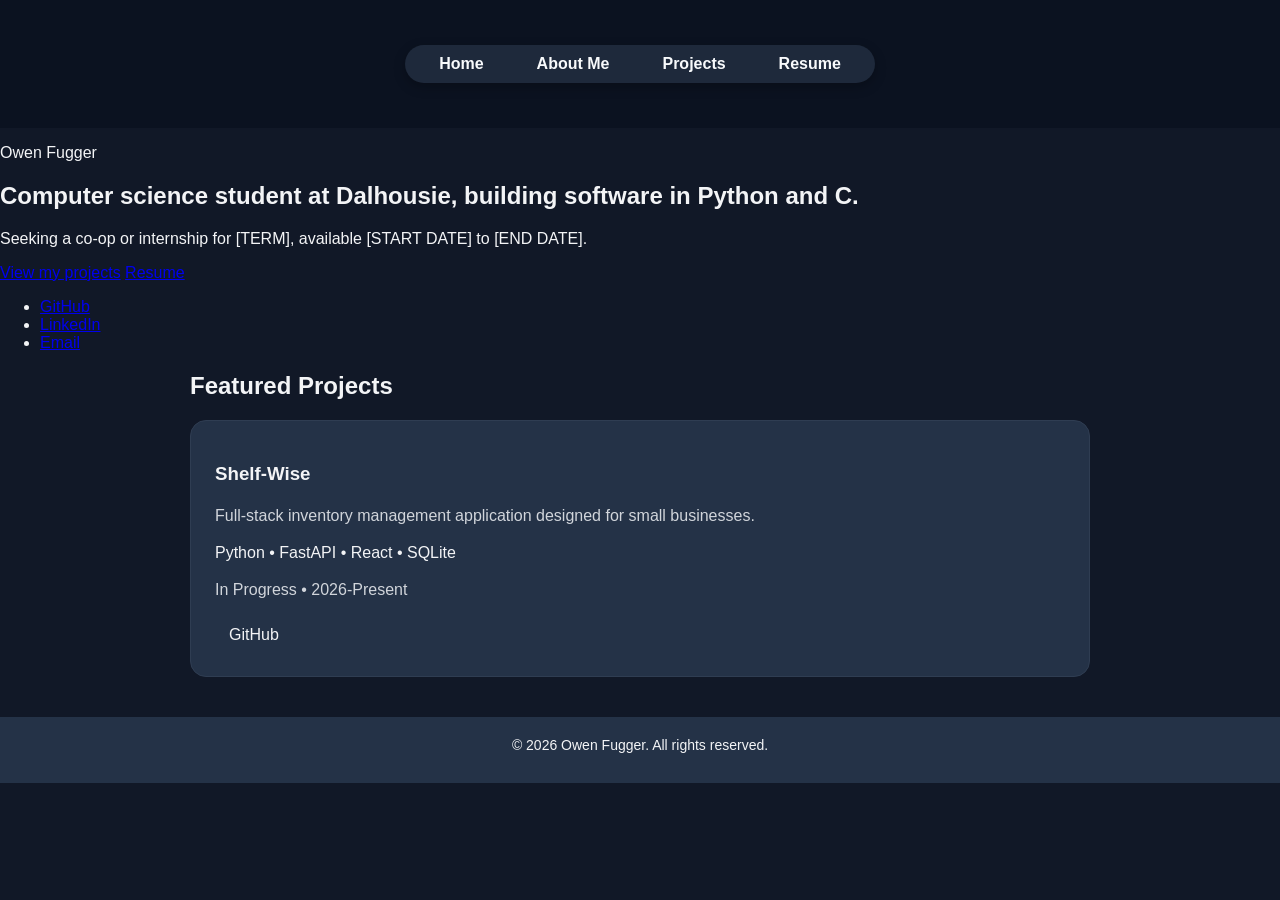
<file: index.html>
<!DOCTYPE html>
<html lang="en">
<head>
    <meta charset="UTF-8">
    <meta name="viewport" content="width=device-width, initial-scale=1.0">
    <meta name="description" content="Owen Fugger, computer science student at Dalhousie University building software in Python and C. Seeking a co-op or internship.">
    <title>Owen Fugger | Portfolio</title>
    <link rel="stylesheet" href="styles.css">
</head>

<body>
    <div class="page">

        <header class="site-header">
            <nav class="navbar" aria-label="Main navigation">
                <ul class="nav-links">
                    <li><a href="index.html" aria-current="page">Home</a></li>
                    <li><a href="about.html">About Me</a></li>
                    <li><a href="projects.html">Projects</a></li>
                    <li><a href="resume.html">Resume</a></li>
                </ul>
            </nav>
        </header>

        <main>

            <!-- Hero: headline, availability, buttons, contact links -->
            <section class="hero">
                <div class="hero-content">
                    <p class="hero-name">Owen Fugger</p>
                    <h1 class="hero-headline">Computer science student at Dalhousie, building software in Python and C.</h1>

                    <!-- TODO: replace the bracketed placeholders with your term and dates -->
                    <p class="availability">Seeking a co-op or internship for [TERM], available [START DATE] to [END DATE].</p>

                    <div class="hero-buttons">
                        <a class="btn btn-primary" href="projects.html">View my projects</a>
                        <a class="btn btn-secondary" href="resume.html">Resume</a>
                    </div>

                    <ul class="social-links">
                        <li><a href="https://github.com/JUMBOwen06" target="_blank" rel="noopener noreferrer">GitHub</a></li>
                        <li><a href="https://www.linkedin.com/in/owen-fugger-933001389/" target="_blank" rel="noopener noreferrer">LinkedIn</a></li>
                        <!-- TODO: replace with your real email address -->
                        <li><a href="mailto:your-email@example.com">Email</a></li>
                    </ul>
                </div>
            </section>

            <!-- Featured projects: one card per project -->
            <section class="featured-projects" id="projects">
                <h2>Featured Projects</h2>

                <div class="project-grid">
                    <div class="project-card">
                        <h3>Shelf-Wise</h3>
                        <p class="description">Full-stack inventory management application designed for small businesses.</p>
                        <p class="meta tech">Python • FastAPI • React • SQLite</p>
                        <p class="meta status">In Progress • 2026-Present</p>
                        <div class="project-links">
                            <!-- TODO: point this at the Shelf-Wise repo once it exists -->
                            <a href="https://github.com/JUMBOwen06" target="_blank" rel="noopener noreferrer">GitHub</a>
                        </div>
                    </div>
                </div>
            </section>

        </main>

        <footer class="site-footer">
            <p>&copy; 2026 Owen Fugger. All rights reserved.</p>
        </footer>

    </div>
</body>
</html>
</file>
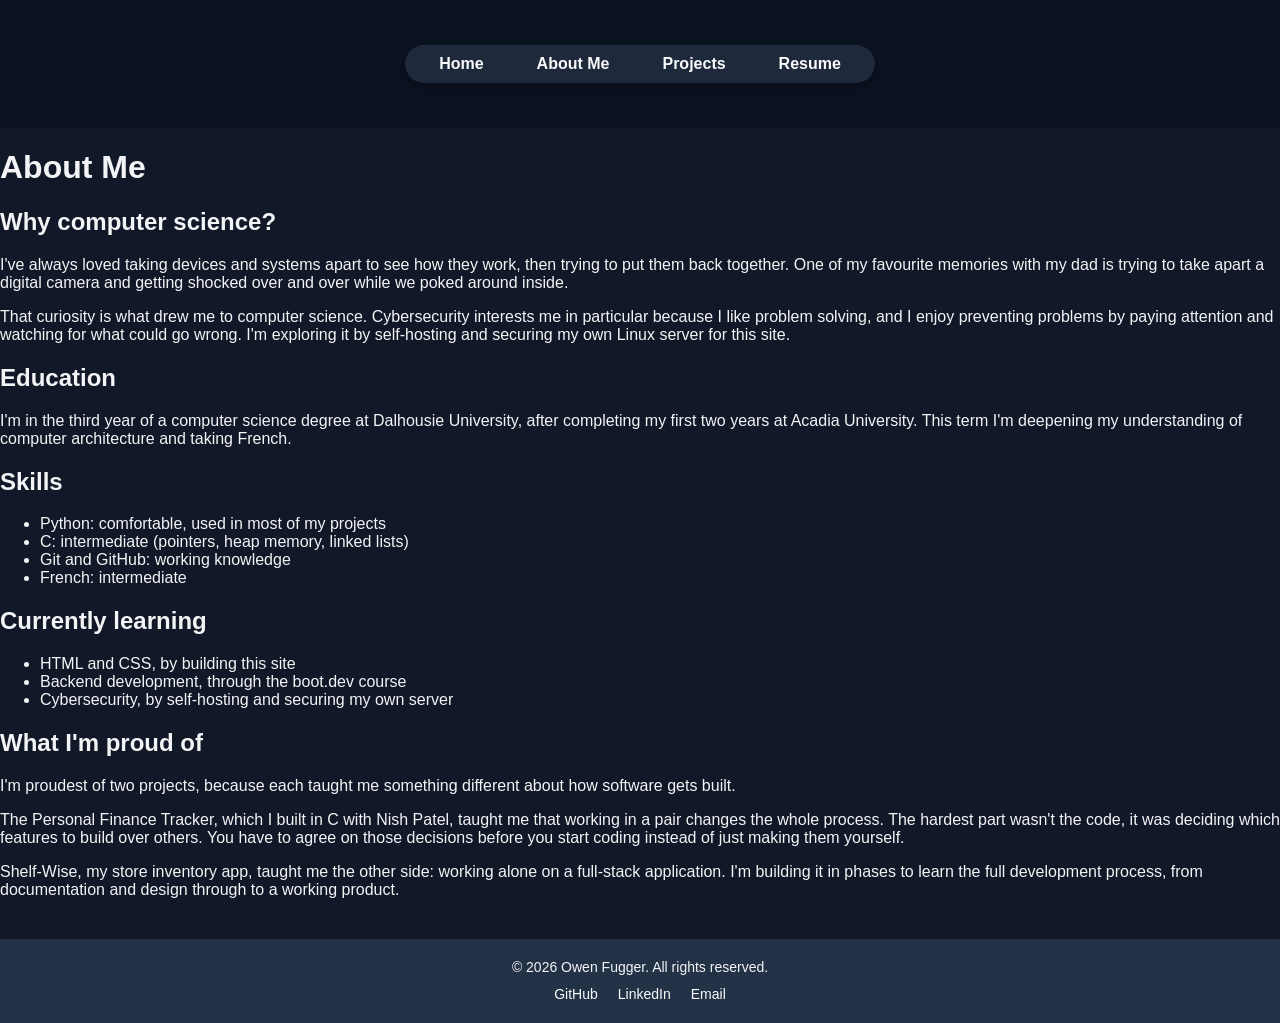
<file: about.html>
<!DOCTYPE html>
<html lang="en">
<head>
    <meta charset="UTF-8">
    <meta name="viewport" content="width=device-width, initial-scale=1.0">
    <meta name="description" content="About Owen Fugger: third-year computer science student at Dalhousie University working in Python and C, exploring cybersecurity.">
    <title>About Me | Owen Fugger</title>
    <link rel="stylesheet" href="styles.css">
</head>

<body>
    <div class="page">

        <header class="site-header">
            <nav class="navbar" aria-label="Main navigation">
                <ul class="nav-links">
                    <li><a href="index.html">Home</a></li>
                    <li><a href="about.html" aria-current="page">About Me</a></li>
                    <li><a href="projects.html">Projects</a></li>
                    <li><a href="resume.html">Resume</a></li>
                </ul>
            </nav>
        </header>

        <main>

            <div class="page-title">
                <h1>About Me</h1>
            </div>

            <!-- Why computer science -->
            <section class="about-section" id="intro">
                <h2>Why computer science?</h2>
                <p>I've always loved taking devices and systems apart to see how they work, then trying to put them back together. One of my favourite memories with my dad is trying to take apart a digital camera and getting shocked over and over while we poked around inside.</p>
                <p>That curiosity is what drew me to computer science. Cybersecurity interests me in particular because I like problem solving, and I enjoy preventing problems by paying attention and watching for what could go wrong. I'm exploring it by self-hosting and securing my own Linux server for this site.</p>
            </section>

            <!-- Education -->
            <section class="about-section" id="education">
                <h2>Education</h2>
                <p>I'm in the third year of a computer science degree at Dalhousie University, after completing my first two years at Acadia University. This term I'm deepening my understanding of computer architecture and taking French.</p>
            </section>

            <!-- Skills: matches what co-op postings list -->
            <section class="about-section" id="skills">
                <h2>Skills</h2>
                <ul class="skills-list">
                    <li>Python: comfortable, used in most of my projects</li>
                    <li>C: intermediate (pointers, heap memory, linked lists)</li>
                    <li>Git and GitHub: working knowledge</li>
                    <li>French: intermediate</li>
                </ul>
            </section>

            <!-- Currently learning -->
            <section class="about-section" id="learning">
                <h2>Currently learning</h2>
                <ul class="skills-list">
                    <li>HTML and CSS, by building this site</li>
                    <li>Backend development, through the boot.dev course</li>
                    <li>Cybersecurity, by self-hosting and securing my own server</li>
                </ul>
            </section>

            <!-- What I'm proud of -->
            <section class="about-section" id="proud">
                <h2>What I'm proud of</h2>
                <p>I'm proudest of two projects, because each taught me something different about how software gets built.</p>
                <p>The Personal Finance Tracker, which I built in C with Nish Patel, taught me that working in a pair changes the whole process. The hardest part wasn't the code, it was deciding which features to build over others. You have to agree on those decisions before you start coding instead of just making them yourself.</p>
                <p>Shelf-Wise, my store inventory app, taught me the other side: working alone on a full-stack application. I'm building it in phases to learn the full development process, from documentation and design through to a working product.</p>
            </section>

        </main>

        <footer class="site-footer">
            <p>&copy; 2026 Owen Fugger. All rights reserved.</p>
            <ul class="footer-links">
                <li><a href="https://github.com/JUMBOwen06" target="_blank" rel="noopener noreferrer">GitHub</a></li>
                <li><a href="https://www.linkedin.com/in/owen-fugger-933001389/" target="_blank" rel="noopener noreferrer">LinkedIn</a></li>
                <!-- TODO: replace with your real email address -->
                <li><a href="mailto:your-email@example.com">Email</a></li>
            </ul>
        </footer>

    </div>
</body>
</html>
</file>
<file: styles.css>
:root {
    --background: #0f172a;
    --header: #020617;
    --surface: #1e293b;
    --accent: #2563eb;
    --accent-hover: #1d4ed8;

    --text: #f8fafc;
    --text-secondary: #cbd5e1;

    --border: #334155;
}


body {
    background-color: #111827;
    color: #f3f4f6;
    font-family: Arial, Helvetica, sans-serif;
    margin: 0;
}

header {
    background-color: #0b1220;
    color: #f3f4f6;
    padding: 20px;
    text-align: center;
}

/* Nav Bar */
.navbar {
    display: flex;
    justify-content: center;

    margin: 25px auto;

    width: fit-content;

    background-color: #1e293b;

    border-radius: 50px;

    padding: 10px 20px;

    box-shadow: 0 4px 12px rgba(0, 0, 0, 0.25);
}

.nav-links {
    display: flex;

    list-style: none;

    gap: 25px;

    margin: 0;
    padding: 0;
}

.nav-links li {
    flex: none;
}

.nav-links a {
    color: #f8fafc;

    text-decoration: none;

    font-weight: bold;

    padding: 8px 14px;

    border-radius: 25px;

    transition: background-color 0.3s;
}   

.nav-links a:hover {
    background-color: #2563eb;
}



/* Projects Section */
.project-card {
    background-color: #243247;

    border: 1px solid #2f3d52;

    border-radius: 16px;

    padding: 24px;

    margin-bottom: 20px;
}

.project-card:hover {
    border-color: #45556d;
}

#projects {
    max-width: 900px;
    margin: 0 auto;
    padding: 0 20px;
}


.project-card h2 {
    margin-top: 0;
    margin-bottom: 12px;

    color: #f3f4f6;
}

.description,
.technologies,
.status,
.date,
.author {
    color: #d1d5db;
    line-height: 1.5;
}

.project-links {
    margin-top: 15px;
}

.project-links a {
    display: inline-block;

    text-decoration: none;

    color: #f3f4f6;

    padding: 8px 14px;

    border-radius: 20px;
}

.project-links a:hover {
    background-color: #31435f;
}


/* Footer */
footer {
    background-color: #243247;

    color: #f3f4f6;

    padding: 20px 0;

    text-align: center;

    margin-top: 40px;
}

footer p {
    margin: 0 0 10px 0;
    font-size: 14px;
}

.footer-links {
    display: flex;
    justify-content: center;
    list-style-type: none;
    margin: 0;
    padding: 0;
    gap: 20px;
}

.footer-links li {
    margin: 0;
}

.footer-links a {
    color: var(--text);
    text-decoration: none;
    font-size: 14px;
}

.footer-links a:hover {
    color: var(--accent);
}
</file>
